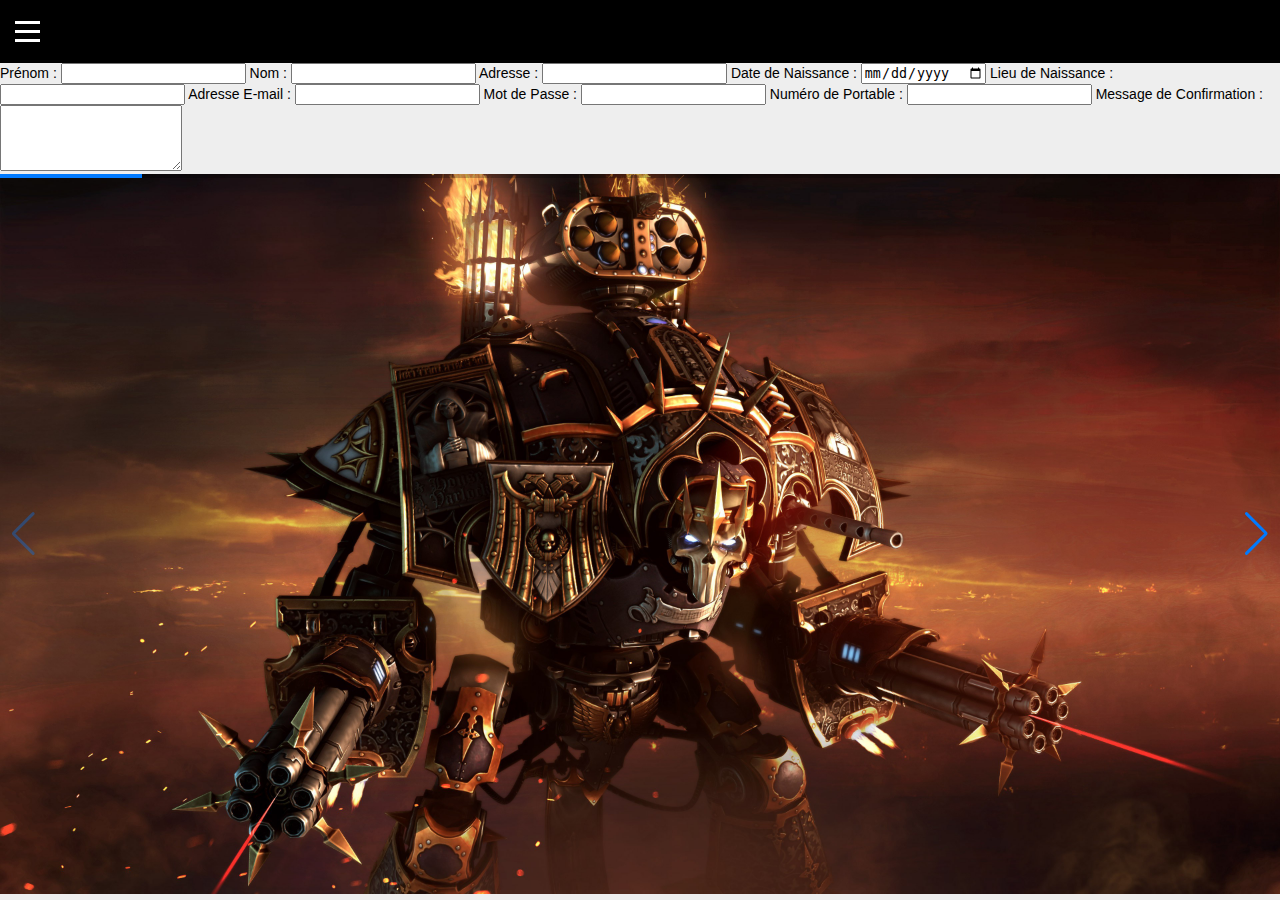
<file: Rendu_module_3/contact.html>
<!DOCTYPE html>
<html lang="en">
<head>
    <meta charset="UTF-8">
    <meta name="viewport" content="width=device-width, initial-scale=1.0">
    <title>Document</title>
    <link rel="stylesheet" href="contact.css">
    <link
  rel="stylesheet"
  href="https://cdn.jsdelivr.net/npm/swiper@11/swiper-bundle.min.css"
/>

<script src="https://cdn.jsdelivr.net/npm/swiper@11/swiper-bundle.min.js"></script>

<meta name="viewport" content="width=device-width, initial-scale=1, minimum-scale=1, maximum-scale=1" />
  <!-- Link Swiper's CSS -->
  <link rel="stylesheet" href="https://cdn.jsdelivr.net/npm/swiper@11/swiper-bundle.min.css" />
</head>
<body>
    
    <nav class="bod">
        <div class="burger-menu">

            <div class="burger-icon" id="burger-icon">
                <div class="bar"></div>
                <div class="bar"></div>
                <div class="bar"></div>
            </div>
            <ul class="menu" id="menu">
                <li><a href="http://127.0.0.1:3006/index.html">Home</a></li>
                <li><a href="http://127.0.0.1:3006/lore.html">Lore</a></li>
                <li><a href="http://127.0.0.1:3006/contact.html">Contact</a></li>
            </ul>
        </div>
    </nav>

    <div class="slick-slider"> 
        <div class="container">
            <form id="subscriptionForm">
                <label for="firstName">Prénom :</label>
                <input type="text" id="firstName" name="firstName" required>
    
                <label for="lastName">Nom :</label>
                <input type="text" id="lastName" name="lastName" required>
    
                <label for="address">Adresse :</label>
                <input type="text" id="address" name="address" required>
    
                <label for="dob">Date de Naissance :</label>
                <input type="date" id="dob" name="dob" required>
    
                <label for="placeOfBirth">Lieu de Naissance :</label>
                <input type="text" id="placeOfBirth" name="placeOfBirth" required>
    
                <label for="email">Adresse E-mail :</label>
                <input type="email" id="email" name="email" required>
    
                <label for="password">Mot de Passe :</label>
                <input type="password" id="password" name="password" required>
    
                <label for="phone">Numéro de Portable :</label>
                <input type="tel" id="phone" name="phone" required>
    
                <label for="confirmationMessage">Message de Confirmation :</label>
                <textarea id="confirmationMessage" name="confirmationMessage" rows="4" required></textarea>
            </form>
        </div>

        <!-- Swiper -->
        <div class="swiper mySwiper">
              <div class="swiper-wrapper">
                <img class="img1" src="Fond_lore.jpeg" alt="Image 1">
              <div class="swiper-slide">Slide 1</div>
                <img class="img2" src="khorne_icon.jpeg" alt="Image 2">
              <div class="swiper-slide">Slide 2</div>
              <div class="swiper-slide">Slide 3</div>
              <div class="swiper-slide">Slide 4</div>
              <div class="swiper-slide">Slide 5</div>
              <div class="swiper-slide">Slide 6</div>
              <div class="swiper-slide">Slide 7</div>
              <div class="swiper-slide">Slide 8</div>
              <div class="swiper-slide">Slide 9</div>
              <div class="swiper-button-next"></div>
              <div class="swiper-button-prev"></div>
              <div class="swiper-pagination"></div>
        </div>
        
          <!-- Swiper JS -->
        <script src="https://cdn.jsdelivr.net/npm/swiper@11/swiper-bundle.min.js"></script>
        <script src="contact.js"></script>
  </body>
  </html>
</file>
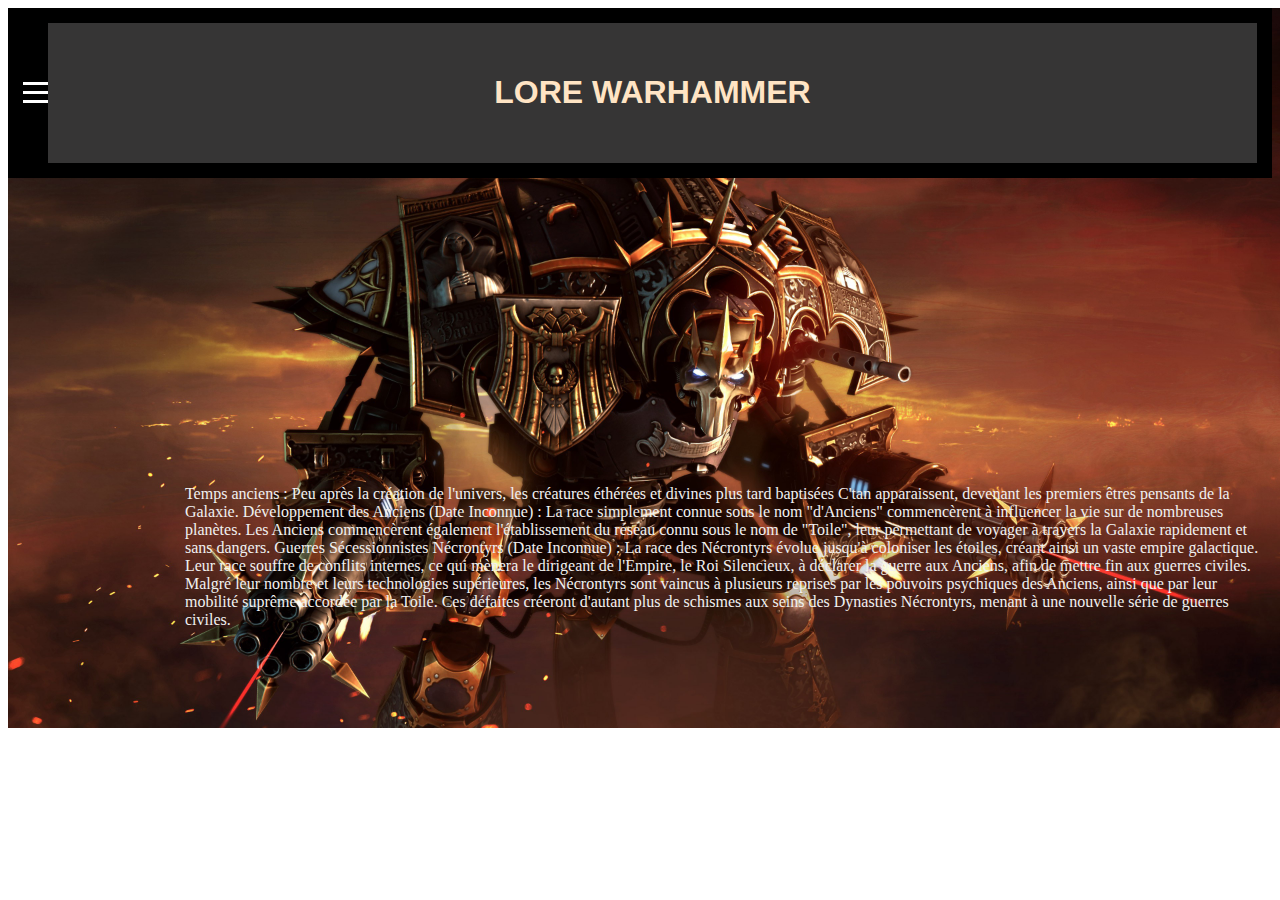
<file: Rendu_module_3/lore.html>
<!DOCTYPE html>
<html lang="en">
<head>
    <meta charset="UTF-8">
    <meta name="viewport" content="width=device-width, initial-scale=1.0">
    <title>Document</title>
    <link rel="stylesheet" href="lore.css">
</head>
<body>
    <img class="c" src="Fond_lore.jpeg" alt="Vaisseau WARHAMMER 40K">

    <header class="bod">
        <div class="burger-menu">
            <div class="burger-icon" id="burger-icon">
                <div class="bar"></div>
                <div class="bar"></div>
                <div class="bar"></div>
            </div>
            <ul class="menu" id="menu">
                <li><a href="http://127.0.0.1:3006/index.html">Home</a></li>
                <li><a href="http://127.0.0.1:3006/lore.html">Lore</a></li>
                <li><a href="http://127.0.0.1:3006/contact.html">Contact</a></li>
            </ul>

            <header class="a">

                <h1> LORE WARHAMMER </h1>

            </header>  
        </div>
    </header>

    <main class="b">

        <p> Temps anciens : Peu après la création de l'univers, les créatures éthérées et divines plus tard baptisées C'tan apparaissent, devenant les premiers êtres pensants de la Galaxie.
            Développement des Anciens (Date Inconnue) : La race simplement connue sous le nom "d'Anciens" commencèrent à influencer la vie sur de nombreuses planètes.
            Les Anciens commencèrent également l'établissement du réseau connu sous le nom de "Toile", leur permettant de voyager à travers la Galaxie rapidement et sans dangers.
            Guerres Sécessionnistes Nécrontyrs (Date Inconnue) : La race des Nécrontyrs évolue jusqu'à coloniser les étoiles, créant ainsi un vaste empire galactique.
            Leur race souffre de conflits internes, ce qui mènera le dirigeant de l'Empire, le Roi Silencieux, à déclarer la guerre aux Anciens, afin de mettre fin aux guerres civiles.
            Malgré leur nombre et leurs technologies supérieures, les Nécrontyrs sont vaincus à plusieurs reprises par les pouvoirs psychiques des Anciens, ainsi que par leur mobilité suprême accordée par la Toile.
            Ces défaites créeront d'autant plus de schismes aux seins des Dynasties Nécrontyrs, menant à une nouvelle série de guerres civiles. </p> 
    
    </main>

    <script src="script.js"></script>
</body>
</html>
</file>
<file: Rendu_module_3/contact.css>
.bod {
    margin: 0;
    font-family: "Arial", sans-serif;
}

.burger-menu{
    display: flex;
    justify-content: space-between;
    align-items: center;
    padding: 15px;
    background-color: black;
}

.burger-icon{
    cursor: pointer;
}

.bar {
    width: 25px;
    height: 3px;
    background-color:rgb(255, 255, 255);
    margin: 6px 0;
    transition: 0.4s;
}

.menu{
    list-style-type: none;
    margin: 0;
    padding: 0;
    display: none;
}
.menu li{
    padding: 15px;
    text-align: center;
}

.menu a{
    text-decoration: none;
    color: rgb(255, 255, 255);
    font-size: 18px;
}

.menu.active{
    display: flex;
    position: fixed;
    flex-direction: column;
    top: 60px;
    left: 0;
    width: 100%;
    background-color: rgb(0, 0, 0);
}

body {
    position: relative;
    height: 100%;
  }

body {
    background: #eee;
    font-family: Helvetica Neue, Helvetica, Arial, sans-serif;
    font-size: 14px;
    color: #000;
    margin: 0;
    padding: 0;
  }

.vid {
    width: 100%;
}

.container{
    display: flex;
    flex-direction: column-reverse;
}



.img1 {
    width: 100%;
}

.img2 {
    width: 100%;
}
</file>
<file: Rendu_module_3/lore.css>
.bod {
    margin: 0;
    font-family: "Arial", sans-serif;
}

.burger-menu{
    display: flex;
    justify-content: space-between;
    align-items: center;
    padding: 15px;
    background-color: black;
}

.burger-icon{
    cursor: pointer;
}

.bar {
    width: 25px;
    height: 3px;
    background-color:rgb(255, 255, 255);
    margin: 6px 0;
    transition: 0.4s;
}

.menu{
    list-style-type: none;
    margin: 0;
    padding: 0;
    display: none;
}
.menu li{
    padding: 15px;
    text-align: center;
}

.menu a{
    text-decoration: none;
    color: rgb(255, 255, 255);
    font-size: 18px;
}

.menu.active{
    display: flex;
    position: fixed;
    flex-direction: column;
    top: 60px;
    left: 0;
    width: 100%;
    background-color: rgb(0, 0, 0);
}

.a {
    display: flex;
    justify-content: center;
    flex-direction: column;
    align-items: center;
    background: rgba(108, 105, 105, 0.5);
    color: bisque;
    width: 94vw;
    padding: 30px;
}
  
  
.b {
    display: flex;
    justify-content: center;
    color: #f1f1f1;
    margin-left: 14%;
    margin-top: 23%;
}
  
  
.c {
    background-repeat: no-repeat;
    background-size: cover;
    position: absolute;
    z-index: -10;
    width: 100%;
}
  
  
.e {
    background: rgba(108, 105, 105, 0.5);
    color: azure;
    display: flex;
    justify-content: center;
    width: 98vw;
}

body {
    overflow: hidden;
}
</file>
